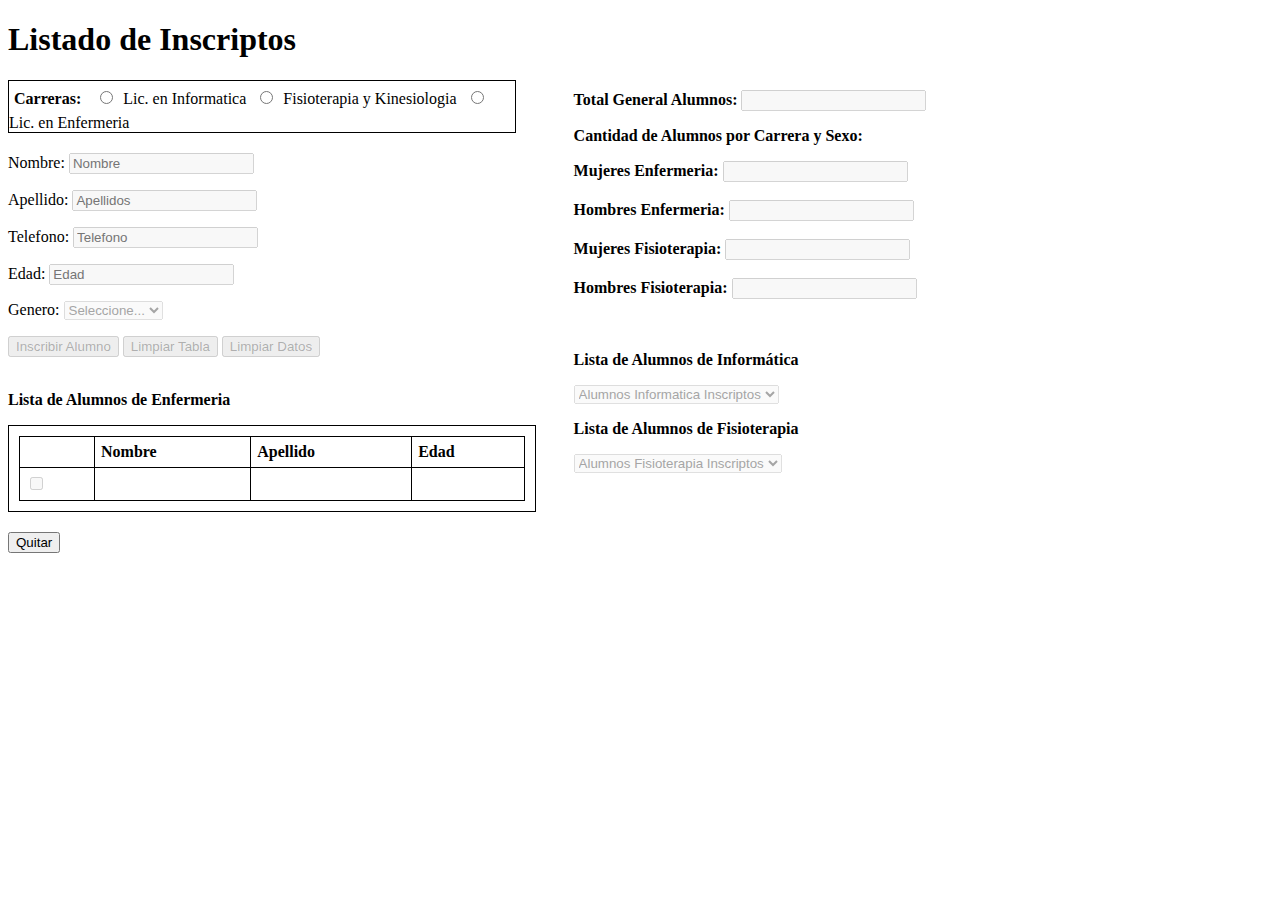
<file: tarea-pwa/TP-SegundaParcial/index2.html>
<!DOCTYPE html>
<!--
 @author Raúl Caro Pastorino
 @copyright Copyright © 2017 Raúl Caro Pastorino
 @license https://wwww.gnu.org/licenses/gpl.txt
-->

<!--
Crea una tabla de 10 filas y 3 columnas.

Cuando el ratón pase por cada una de las filas, esta será remarcada cambiando
el color de fondo hasta que sacamos el ratón de ella.

Al hacer click en una de las celdas pedirá mediante una ventana "prompt()"
que introduzcamos el valor para que sea almacenado en ella.

En el caso de ya tener algún valor, este será reemplazado por el nuevo valor.
-->
<html lang="es">
<head>
    <meta charset="UTF-8" />
    <title>Tabla Puestos Vacantes</title>
    <script src="./jquery-3.3.1.js"></script>
    <script>
          
          $(document).ready(function() {
              var contFisioterapia = 0;
              var contTotalAlumnos = 0;
              var contMujEnfermeria = 0;
              var contHomEnfermeria = 0;
              var contMujFisioterapia = 0;
              var contHomFisioterapia = 0;
            /*
                Todos los campos de texto deberán aparecer inhabilitados al iniciarse el Formulario, así como también
                las listas desplegables.
            */
            $("input").prop('disabled', true); 
            $('input[name=carreras]', '#formularioCarreras').prop('disabled', false);  
            $("select").prop('disabled', true); 
            /*
                El Género deberá estar seleccionada en la opción Seleccione...
            */
            $("select[name=cboSexo]").val("0").change();           

            /*
                Cuando se seleccione una carrera mediante los botones de opción (sólo una opción puede
                seleccionarse) se deberán habilitar los campos de texto, y el foco deberá ir al campo Nombre.
            */
            $('input[name=carreras]', '#formularioCarreras').click(function () {
                $("select").prop('disabled', false); 
                $("input").prop('disabled', false); 
                $("input[name=txtNombre]").focus(); 
            });  

            /*
                Una vez cargado los datos y al accionar sobre el botón Inscribir Alumno el programa deberá realizar lo
                siguiente:
                o Se deberán validar que los campos de Nombre y Apellido no queden vacíos.
                o Se deberán validar que la edad sea mayor que 18 años y que el género F ó M sea seleccionado.
                o Si se cumple los puntos anteriores, se deberán concatenar los datos de Nombre, Edad y Sexo del
                  Alumno registrado y deberán ser cargados en el modelo de la Lista Desplegable o la Tabla según
                  la carrera seleccionada.
            */
            $(".add").click(function() {
                var nombre = $("#txtNombre").val();
                var apellido = $("#txtApellido").val();
                var telefono = $("#txtTelefono").val();
                var edad = $("#txtEdad").val();
                var sexo = $("#cboSexo option:selected").text();
                console.log($("#cboSexo option:selected").text());
                console.log($('input[name=carreras]:checked', '#formularioCarreras').val());
                if(!nombre && !apellido)
                {
                    alert("Rellene los datos de nombre y apellido");
                }
                else if(edad < 18)
                {
                    alert("Indique edad mayor que 18");
                }
                else if(sexo === "Seleccione...")
                {
                    alert("Indique sexo");
                }
                else
                {
                    if($('input[name=carreras]:checked', '#formularioCarreras').val() == 3)
                    {
                        /*SE AGREGAN LOS ALUMNOS DE ENFERMERIA A LA TABLA*/
                        var linea = "<tr><td><input type='checkbox' name='select'></td><td>" + nombre + "</td><td>" + apellido + "</td><td>" + edad + "</td></tr>";
                        $("table.test").append(linea);

                        //Sumar por sexo
                        if(sexo === "Femenino")
                        {
                            contMujEnfermeria++;
                        }
                        else
                        {
                            contHomEnfermeria++;
                        }
                        //Sumar Total Alumnos
                        contTotalAlumnos++;
                    }
                    else if($('input[name=carreras]:checked', '#formularioCarreras').val() == 2)
                    {
                        var linea = "<option value=''>" + apellido + "," + nombre + "-" + edad + "</option>";
                        $("#cboFisioterapia").append(linea);  
                        //Sumar por sexo
                        if(sexo === "Femenino")
                        {
                            contMujFisioterapia++;
                        }
                        else
                        {
                            contHomFisioterapia++;
                        }
                        //Sumar Total Alumnos
                        contTotalAlumnos++;
                    }
                    else if($('input[name=carreras]:checked', '#formularioCarreras').val() == 1)
                    {
                        var linea = "<option value=''>" + apellido + "," + nombre + "-" + edad + "</option>";
                        $("#cboInformatica").append(linea);  
                        contTotalAlumnos++;
                    }
                }
                $("#txtTotalHomEnfermeria").val(contHomEnfermeria);
                $("#txtTotalMujEnfermeria").val(contMujEnfermeria);
                $("#txtTotalHomFisioterapia").val(contHomFisioterapia);
                $("#txtTotalMujFisioterapia").val(contMujFisioterapia);
                $("#txtTotalAlumnos").val(contTotalAlumnos);
               
                
                
            });

            $("#btnLimpiarTabla").click(function() {
                cantidadFilasTabla =  $("table.test tr").length;
                console.log(cantidadFilasTabla);
                for(i = cantidadFilasTabla; i > 1; i--)
                {
                    console.log("Eliminando Fila"+i);
                    $("table.test tr:last-child").remove();
                }
            });

            $("#btnLimpiarDatos").click(function() {
                $("#cboInformatica").find('option').not(':first').remove();
                $("#cboFisioterapia").find('option').not(':first').remove();
                $("#txtNombre").val("");
                $("#txtApellido").val("");
                $("#txtTelefono").val("");
                $("#txtEdad").val("");
                $("#txtTotalHomEnfermeria").val(0);
                $("#txtTotalMujEnfermeria").val(0);
                $("#txtTotalHomFisioterapia").val(0);
                $("#txtTotalMujFisioterapia").val(0);
                $("#txtTotalAlumnos").val(0);
                $("input[name=carreras]").prop('checked', false);
            });

            $(".delete").click(function() {
        $("table.test").find('input[name="select"]').each(function() {
            if ($(this).is(":checked")) {
                $(this).parents("table.test tr").remove();
            }
        });
    });
});

    </script>
    <style>
      table {
    margin: 18px 0;
    width: 100%;
    border-collapse: collapse;
}
table th,
table td {
    text-align: left;
    padding: 6px;
}
table,
th,
td {
    border: 1px solid #000;
}
    </style>
</head>

<body>
    <h1>Listado de Inscriptos</h1>
        <div id="cajaTabla" style="width: 40%; float: left; margin: 10x 10px 10px 10px; display: inline;">
            <div id="panelCarreras" style="border: 1px solid; margin-bottom: 20px; width: 100%;">
            <form id="formularioCarreras">
                <label style="margin: 5px; font-weight: bold;">Carreras:</label>
                <input style="margin: 10px;" type="radio" name="carreras" id="carrera1" value="1">Lic. en Informatica
                <input style="margin: 10px;" type="radio" name="carreras" id="carrera2" value="2">Fisioterapia y Kinesiologia
                <input style="margin: 10px;" type="radio" name="carreras" id="carrera3" value="3">Lic. en Enfermeria
            </form>
            </div>
            <p>Nombre:
              <input type="text" name="txtNombre" id="txtNombre" placeholder="Nombre">
            </p>
            <p>Apellido:
              <input type="text" name="txtApellido" id="txtApellido"  placeholder="Apellidos">
            </p>
            <p>Telefono:
              <input type="text" name="txtTelefono" id="txtTelefono"  placeholder="Telefono">
            </p>
            <p>Edad:
              <input type="number" name="txtEdad" id="txtEdad"  placeholder="Edad">
            </p>
            <p>
                Genero:
              <select name="cboSexo" id="cboSexo">
                  <option value="0">Seleccione...</option>
                  <option value="1">Masculino</option>
                  <option value="2">Femenino</option>
              </select>
            </p>
              
              <input type="button" class="add" value="Inscribir Alumno">
              <input type="button" id="btnLimpiarTabla" value="Limpiar Tabla">
              <input type="button" id="btnLimpiarDatos" value="Limpiar Datos">
              <br><br>
              <p style="font-weight: bold;">Lista de Alumnos de Enfermeria</p>
              <div id="inscripcionesTabla" style="border: 1px solid; margin-bottom: 20px; padding-right: 20px; width: 100%;">
                  <table class="test" style="margin: 10px;">
                      <tr>
                          <th></th>
                          <th>Nombre</th>
                          <th>Apellido</th>
                          <th>Edad</th>
                      </tr>
                      <tr>
                          <td><input type="checkbox" name="select"></td>
                          <td></td>
                          <td></td>
                          <td></td>
                      </tr>
              </table>
               </div>
            
            <button type="button" class="delete">Quitar</button>
          </div>
          <div style="width: 40%;  float: left; margin: 10px 60px; display: inline;">
            <label style="font-weight: bold;" for="">Total General Alumnos:</label>
            <input type="text" name="totalAlumnos" id="txtTotalAlumnos" disabled >
            <p style="font-weight: bold;">
                Cantidad de Alumnos por Carrera y Sexo:
            </p>
                <div title="text">
                    <label style="font-weight: bold;" for="">Mujeres Enfermeria:</label>
                    <input  type="text" name="txtTotalMujEnfermeria" id="txtTotalMujEnfermeria" disabled><br><br>
                
                    <label style="font-weight: bold;" for="">Hombres Enfermeria:</label>
                    <input  type="text" name="txtTotalHomEnfermeria" id="txtTotalHomEnfermeria" disabled><br><br>
                    <label style="font-weight: bold;" for="">Mujeres Fisioterapia:</label>
                    <input  type="text" name="txtTotalMujFisioterapia" id="txtTotalMujFisioterapia" disabled><br><br>
                    <label style="font-weight: bold;" for="">Hombres Fisioterapia:</label>
                    <input  type="text" name="txtTotalHomFisioterapia" id="txtTotalHomFisioterapia" disabled><br><br>
                </div>
                <br>
                <p style="font-weight: bold;">Lista de Alumnos de Informática</p>
                <select name="cboInformatica" id="cboInformatica">
                    <option value="0">Alumnos Informatica Inscriptos</option>
                </select>
                <p style="font-weight: bold;">Lista de Alumnos de Fisioterapia</p>
                <select name="cboFisioterapia" id="cboFisioterapia">
                    <option value="0">Alumnos Fisioterapia Inscriptos</option>
                </select>
        </div>
          
    
    
</body>
</html>
</file>
